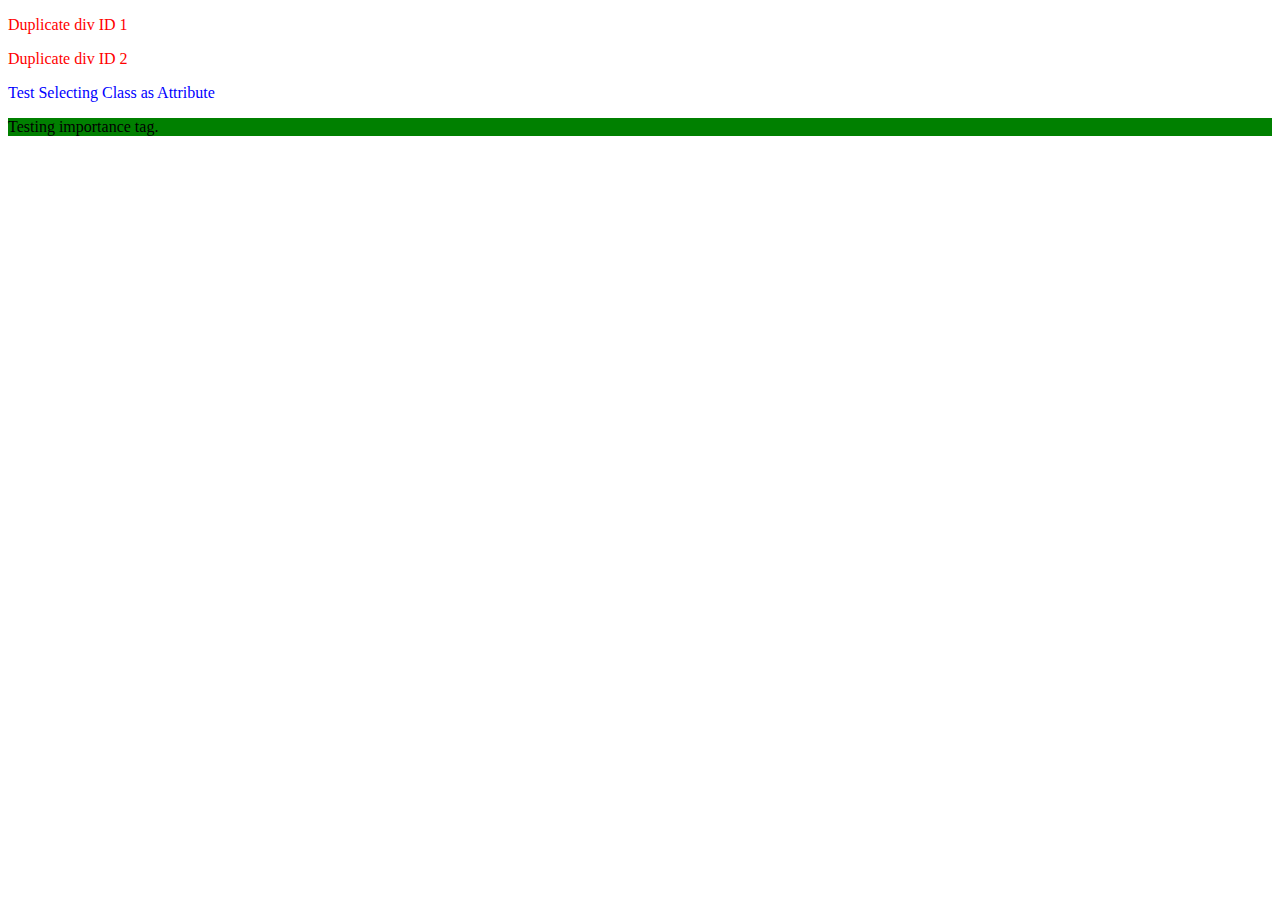
<file: index.html>
<!DOCTYPE html>
    <head>
        <meta charset="utf-8">
        <meta http-equiv="X-UA-Compatible" content="IE=edge">
        <link rel="stylesheet" href="./index.css">
        <title></title>
    </head>
    <body>
        <div id="duplicate">
            <p>Duplicate div ID 1</p>
        </div>
        <div id="duplicate">
            <p>Duplicate div ID 2</p>
        </div>
        <div>
            <span class="test">Test Selecting Class as Attribute</span>
        </div>

        <div class="importance-1 importance-2">
            <p>Testing importance tag.</p>
        </div>
    </body>
</html>
</file>
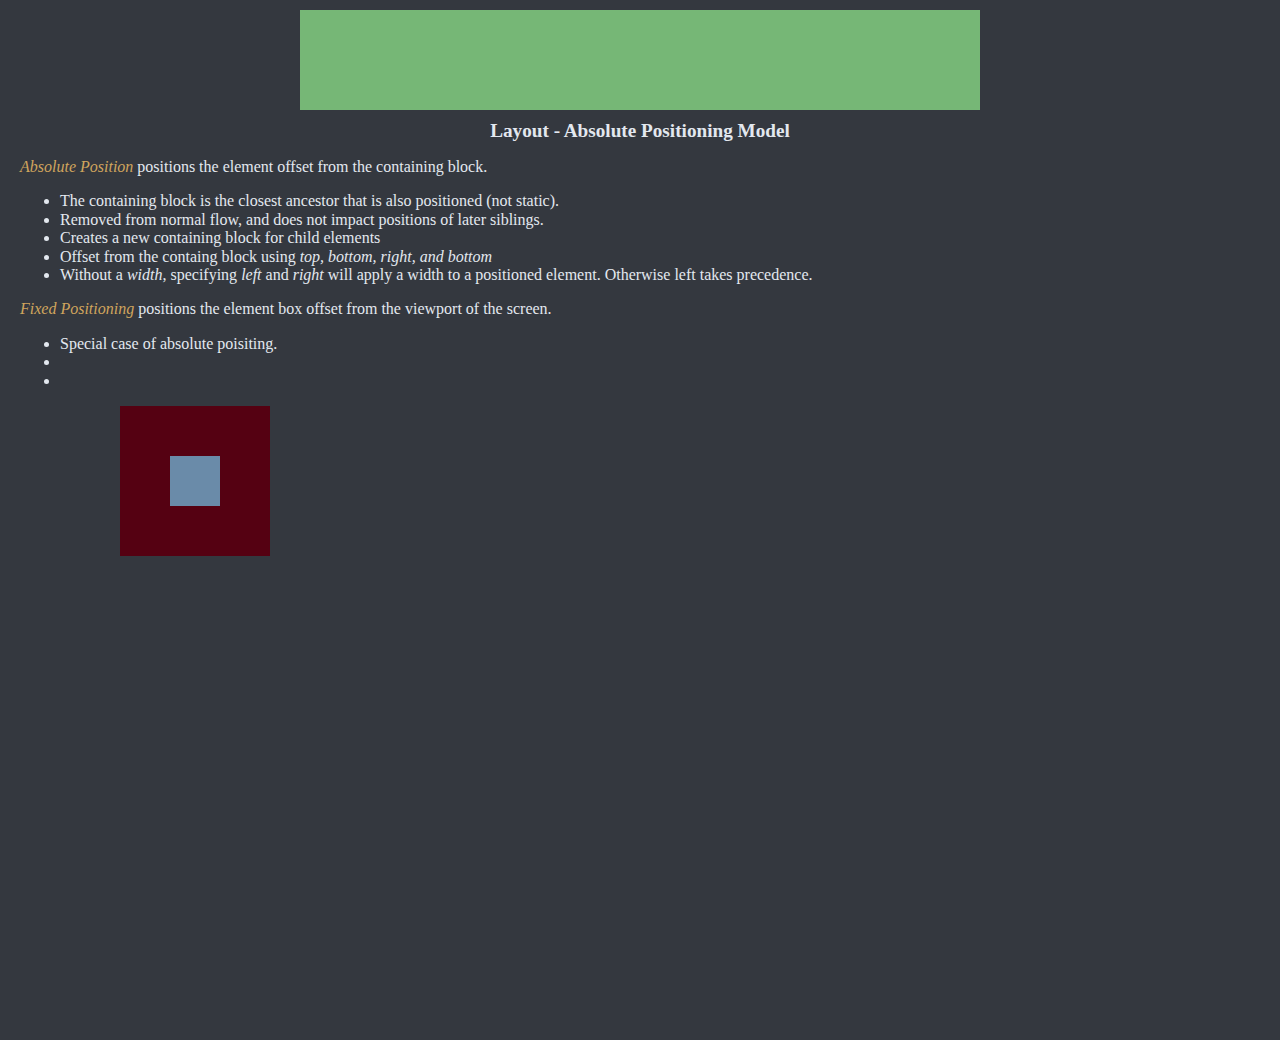
<file: layout/absolute_fixed.html>
<!DOCTYPE html>
<html lang="en">
    <head>
        <link rel="stylesheet" href="../css-normalise.css">
        <link href="./style.css" rel="stylesheet">
    </head>
    <body>
        <div class="box fixed"></div>
        
        <h1>Layout - Absolute Positioning Model</h1>
        <p><em>Absolute Position</em> positions the element offset from the containing block.</p>
        <ul>
            <li>The containing block is the closest ancestor that is also positioned (not static).</li>
            <li>Removed from normal flow, and does not impact positions of later siblings.</li>
            <li>Creates a new containing block for child elements</li>
            <li>Offset from the containg block using <i>top, bottom, right, and bottom</i></li>
            <li>Without a <i>width</i>, specifying <i>left</i> and <i>right</i> will apply a width to a positioned element. Otherwise left takes precedence.</li>
        </ul>

        <p><em>Fixed Positioning</em> positions the element box offset from the viewport of the screen.</p>
        <ul>
            <li>Special case of absolute poisiting.</li>
            <li></li>
            <li></li>
        </ul>

        <div class="container">
            <div class="box absolute"></div>
        </div>
    </body>
</html>
</file>
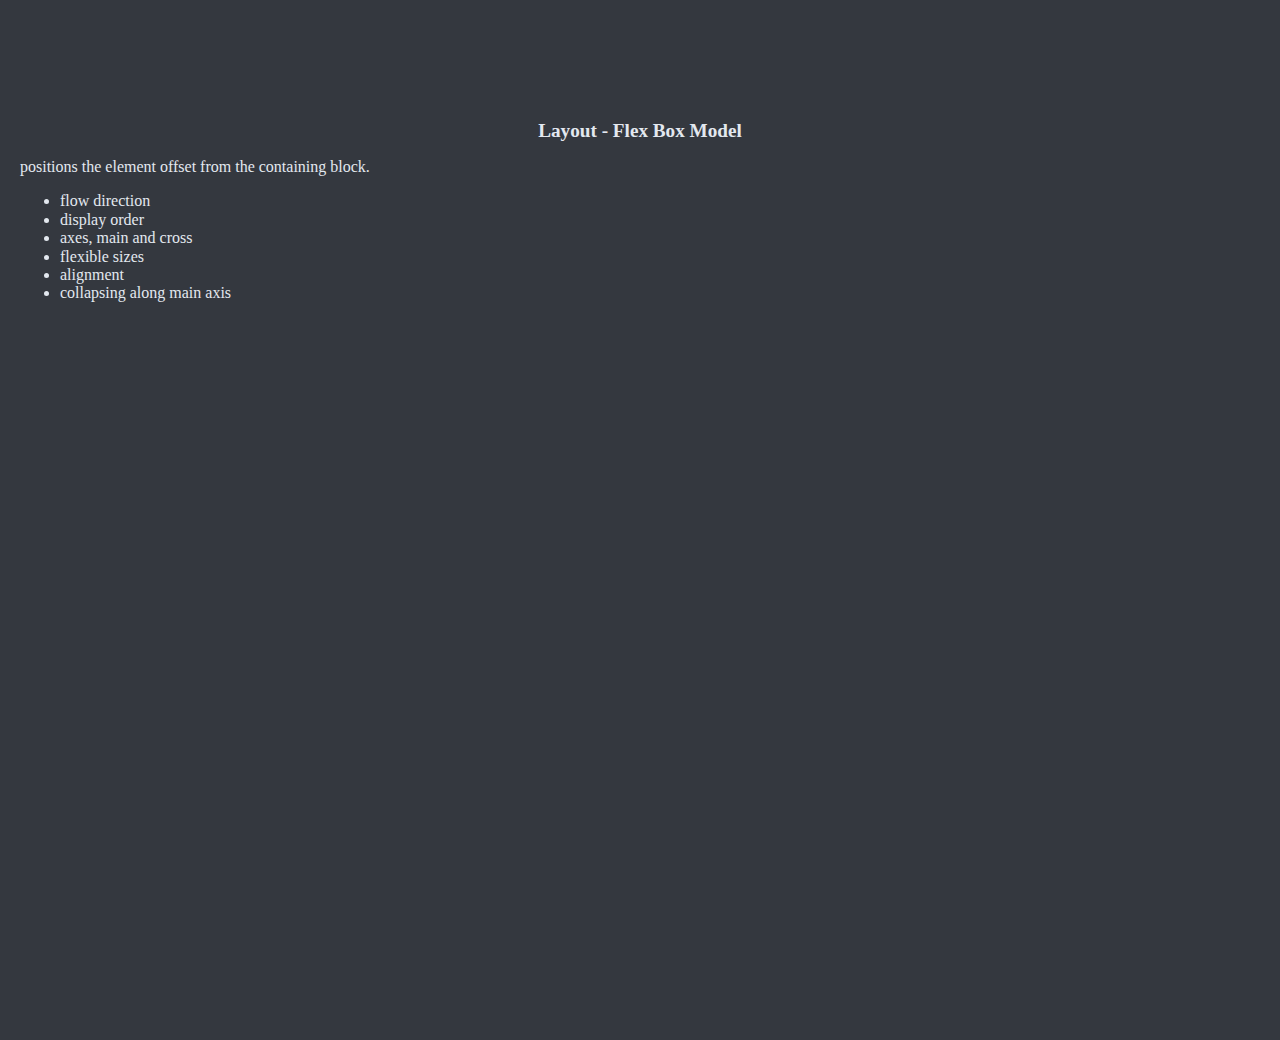
<file: layout/flex.html>
<!DOCTYPE html>
<html lang="en">
    <head>
        <link rel="stylesheet" href="../css-normalise.css">
        <link href="./style.css" rel="stylesheet">
    </head>
    <body>
        <h1>Layout - Flex Box Model</h1>
        <p><em></em> positions the element offset from the containing block.</p>
        <ul>
            <li>flow direction</li>
            <li>display order</li>
            <li>axes, main and cross</li>
            <li>flexible sizes</li>
            <li>alignment</li>
            <li>collapsing along main axis</li>
        </ul>
    </body>
</html>
</file>
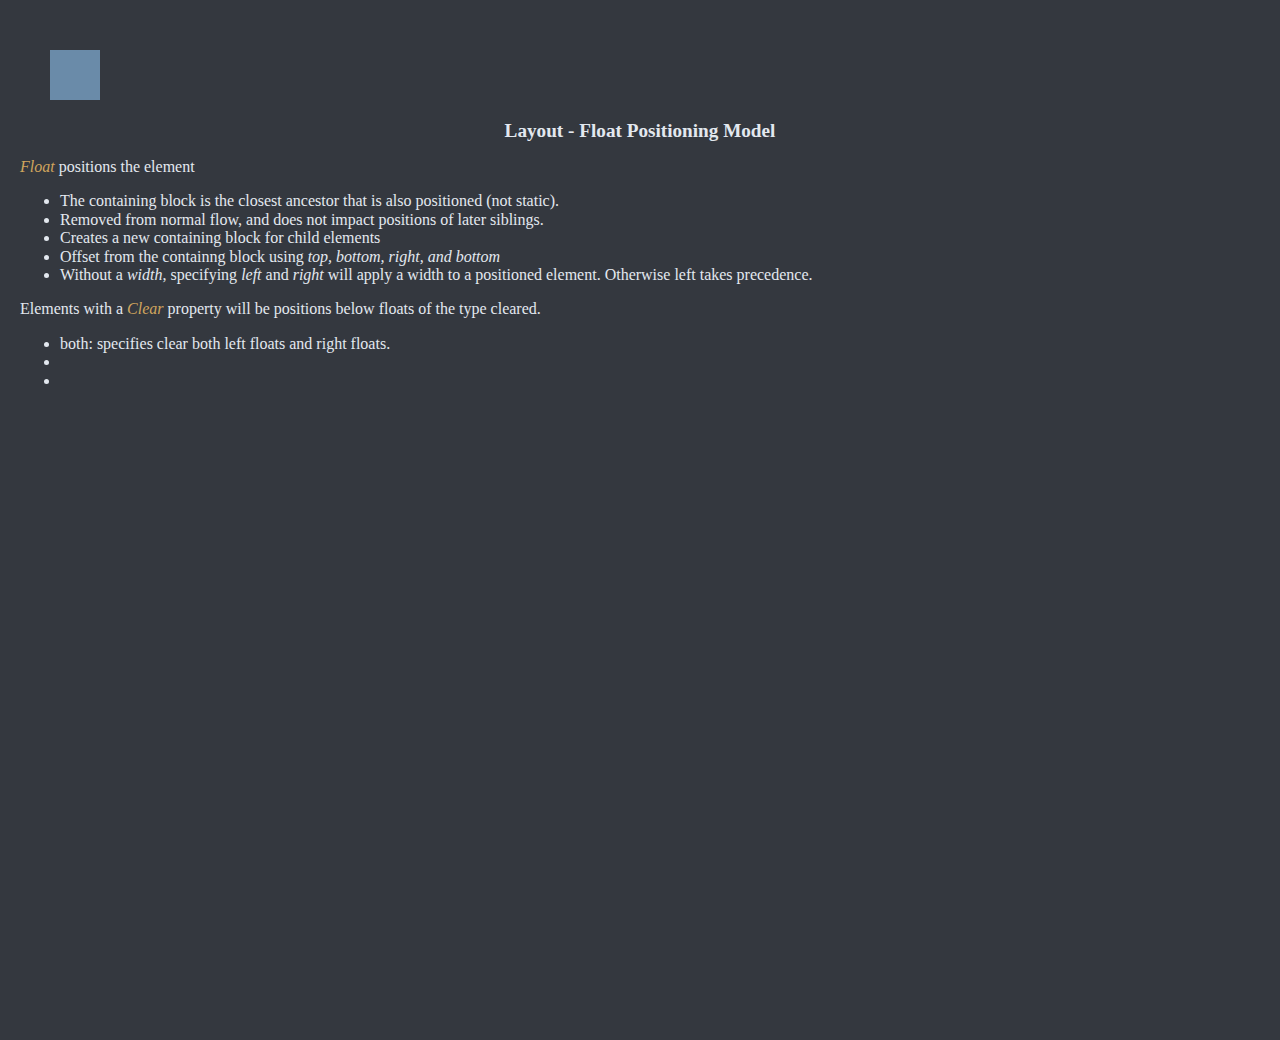
<file: layout/float.html>
<!DOCTYPE html>
<html lang="en">
    <head>
        <link rel="stylesheet" href="../css-normalise.css">
        <link href="./style.css" rel="stylesheet">
    </head>
    <body>        
        <h1>Layout - Float Positioning Model</h1>
        <p><em>Float</em> positions the element </p>
        <ul>
            <li>The containing block is the closest ancestor that is also positioned (not static).</li>
            <li>Removed from normal flow, and does not impact positions of later siblings.</li>
            <li>Creates a new containing block for child elements</li>
            <li>Offset from the containng block using <i>top, bottom, right, and bottom</i></li>
            <li>Without a <i>width</i>, specifying <i>left</i> and <i>right</i> will apply a width to a positioned element. Otherwise left takes precedence.</li>
        </ul>

        <p>Elements with a <em>Clear</em> property will be positions below floats of the type cleared.</p>
        <ul>
            <li>both: specifies clear both left floats and right floats.</li>
            <li></li>
            <li></li>
        </ul>

        <div class="container-absolute">
            <div class="box absolute"></div>
        </div>
        <div class="container-relative">
            <div class="box absolute"></div>
        </div>
    </body>
</html>
</file>
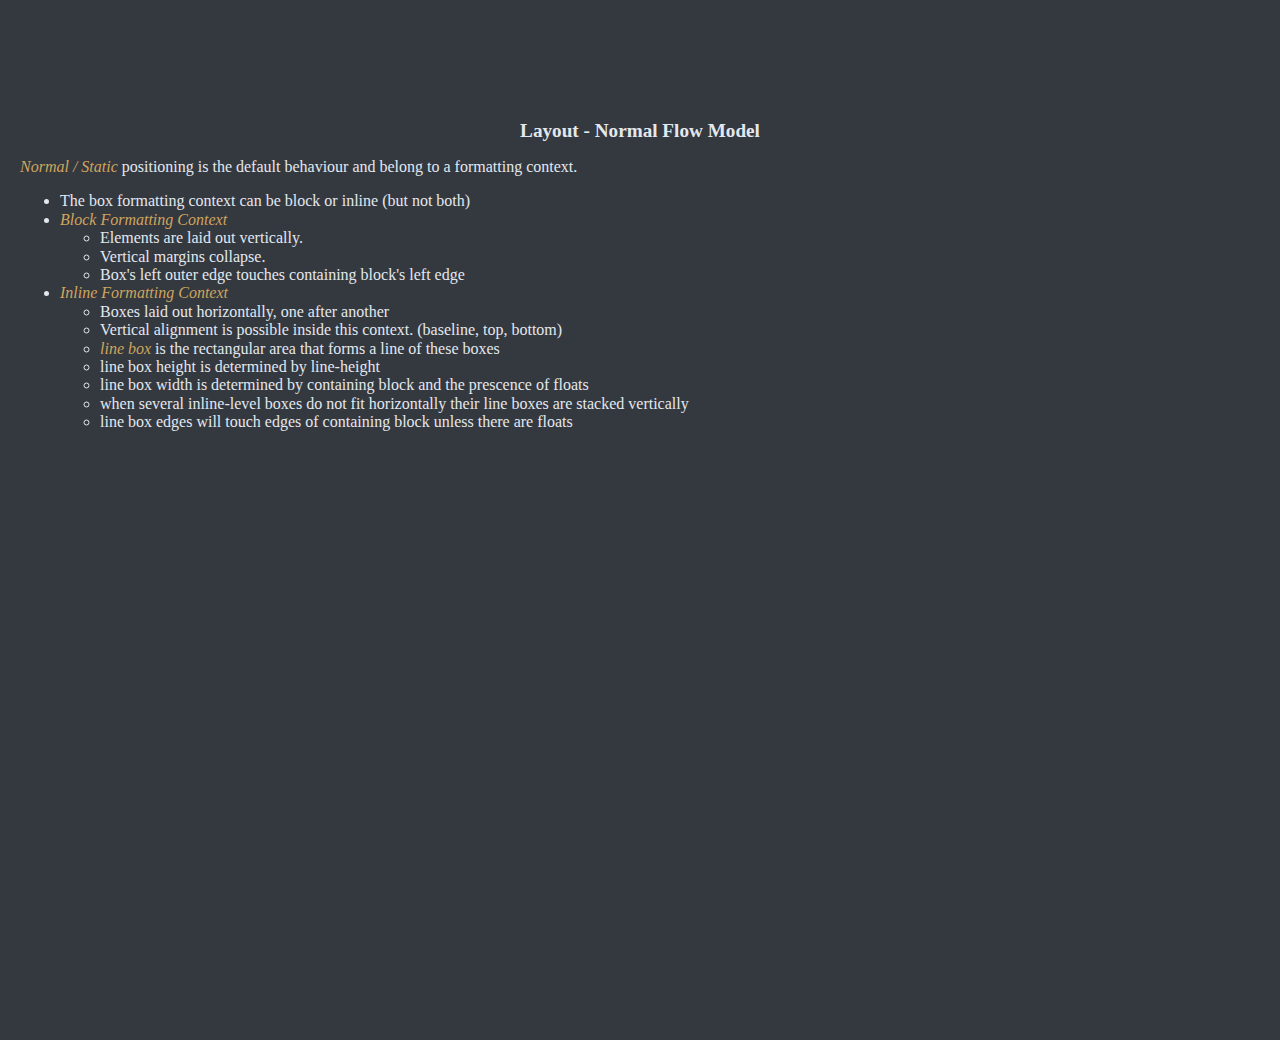
<file: layout/normal_flow.html>
<!DOCTYPE html>
<html lang="en">
    <head>
        <link rel="stylesheet" href="../css-normalise.css">
        <link href="./style.css" rel="stylesheet">
    </head>
    <body>        
        <h1>Layout - Normal Flow Model</h1>
        <p><em>Normal / Static</em> positioning is the default behaviour and belong to a formatting context.</p>
        <ul>
            <li>The box formatting context can be block or inline (but not both)</li>
            <li><em>Block Formatting Context</em>
                <ul>
                    <li>Elements are laid out vertically.</li>
                    <li>Vertical margins collapse.</li>
                    <li>Box's left outer edge touches containing block's left edge</li>
                </ul>
            </li>
            <li><em>Inline Formatting Context</em>
                <ul>
                    <li>Boxes laid out horizontally, one after another</li>
                    <li>Vertical alignment is possible inside this context. (baseline, top, bottom)</li>
                    <li><em>line box</em> is the rectangular area that forms a line of these boxes</li>
                    <li>line box height is determined by line-height</li>
                    <li>line box width is determined by containing block and the prescence of floats</li>
                    <li>when several inline-level boxes do not fit horizontally their line boxes are stacked vertically</li>
                    <li>line box edges will touch edges of containing block unless there are floats</li>
                </ul>
            </li>
        </ul>
    </body>
</html>
</file>
<file: index.css>
/* Star Selector */ 
* {
    background: transparent;
}


/* Duplicate ID's still work in most browsers but it does
   not respect the HTML5 spec */
#duplicate {
    color: red;
}

span[class="test"] {
    color: blue;
}

/*  Resolving importance */
/*  Generally not used unless building a utility classes
    to overcome the low 0,0,1,0 specificity */
div.importance-1 {
    background-color: green !important;
}

div.importance-2 {
    background-color: red;
}
</file>
<file: layout/style.css>
body {
    background-color: #34383f;
    padding: 20px;
    height: 1000px;
    color: #e3e8ef;
}

h1 {
    font-size: 1.2em;
    margin-top: 100px;
    text-align: center;
}

em {
    color: #d0a55d;
}

.box {
    height: 100px;
    display: block;
}


.box.fixed {
    position: fixed;
    top: 10px;
    left: 300px;
    right: 300px;
    background-color: #76b776;
}

.box.absolute {
    background-color: #6a8ba9;
    position: absolute;
    height: 50px;
    width: 50px;
    top: 50px;
    left: 50px;
}

.container {
    background-color: #550112;
    position: relative;
    left: 100px;
    height: 150px;
    width: 150px;
}
</file>
<file: css-normalise.css>
/*! normalize.css v7.0.0 | MIT License | github.com/necolas/normalize.css */

/* Document
   ========================================================================== */

/**
 * 1. Correct the line height in all browsers.
 * 2. Prevent adjustments of font size after orientation changes in
 *    IE on Windows Phone and in iOS.
 */

html {
  line-height: 1.15; /* 1 */
  -ms-text-size-adjust: 100%; /* 2 */
  -webkit-text-size-adjust: 100%; /* 2 */
}

/* Sections
   ========================================================================== */

/**
 * Remove the margin in all browsers (opinionated).
 */

body {
  margin: 0;
}

/**
 * Add the correct display in IE 9-.
 */

article,
aside,
footer,
header,
nav,
section {
  display: block;
}

/**
 * Correct the font size and margin on `h1` elements within `section` and
 * `article` contexts in Chrome, Firefox, and Safari.
 */

h1 {
  font-size: 2em;
  margin: 0.67em 0;
}

/* Grouping content
   ========================================================================== */

/**
 * Add the correct display in IE 9-.
 * 1. Add the correct display in IE.
 */

figcaption,
figure,
main { /* 1 */
  display: block;
}

/**
 * Add the correct margin in IE 8.
 */

figure {
  margin: 1em 40px;
}

/**
 * 1. Add the correct box sizing in Firefox.
 * 2. Show the overflow in Edge and IE.
 */

hr {
  box-sizing: content-box; /* 1 */
  height: 0; /* 1 */
  overflow: visible; /* 2 */
}

/**
 * 1. Correct the inheritance and scaling of font size in all browsers.
 * 2. Correct the odd `em` font sizing in all browsers.
 */

pre {
  font-family: monospace, monospace; /* 1 */
  font-size: 1em; /* 2 */
}

/* Text-level semantics
   ========================================================================== */

/**
 * 1. Remove the gray background on active links in IE 10.
 * 2. Remove gaps in links underline in iOS 8+ and Safari 8+.
 */

a {
  background-color: transparent; /* 1 */
  -webkit-text-decoration-skip: objects; /* 2 */
}

/**
 * 1. Remove the bottom border in Chrome 57- and Firefox 39-.
 * 2. Add the correct text decoration in Chrome, Edge, IE, Opera, and Safari.
 */

abbr[title] {
  border-bottom: none; /* 1 */
  text-decoration: underline; /* 2 */
  text-decoration: underline dotted; /* 2 */
}

/**
 * Prevent the duplicate application of `bolder` by the next rule in Safari 6.
 */

b,
strong {
  font-weight: inherit;
}

/**
 * Add the correct font weight in Chrome, Edge, and Safari.
 */

b,
strong {
  font-weight: bolder;
}

/**
 * 1. Correct the inheritance and scaling of font size in all browsers.
 * 2. Correct the odd `em` font sizing in all browsers.
 */

code,
kbd,
samp {
  font-family: monospace, monospace; /* 1 */
  font-size: 1em; /* 2 */
}

/**
 * Add the correct font style in Android 4.3-.
 */

dfn {
  font-style: italic;
}

/**
 * Add the correct background and color in IE 9-.
 */

mark {
  background-color: #ff0;
  color: #000;
}

/**
 * Add the correct font size in all browsers.
 */

small {
  font-size: 80%;
}

/**
 * Prevent `sub` and `sup` elements from affecting the line height in
 * all browsers.
 */

sub,
sup {
  font-size: 75%;
  line-height: 0;
  position: relative;
  vertical-align: baseline;
}

sub {
  bottom: -0.25em;
}

sup {
  top: -0.5em;
}

/* Embedded content
   ========================================================================== */

/**
 * Add the correct display in IE 9-.
 */

audio,
video {
  display: inline-block;
}

/**
 * Add the correct display in iOS 4-7.
 */

audio:not([controls]) {
  display: none;
  height: 0;
}

/**
 * Remove the border on images inside links in IE 10-.
 */

img {
  border-style: none;
}

/**
 * Hide the overflow in IE.
 */

svg:not(:root) {
  overflow: hidden;
}

/* Forms
   ========================================================================== */

/**
 * 1. Change the font styles in all browsers (opinionated).
 * 2. Remove the margin in Firefox and Safari.
 */

button,
input,
optgroup,
select,
textarea {
  font-family: sans-serif; /* 1 */
  font-size: 100%; /* 1 */
  line-height: 1.15; /* 1 */
  margin: 0; /* 2 */
}

/**
 * Show the overflow in IE.
 * 1. Show the overflow in Edge.
 */

button,
input { /* 1 */
  overflow: visible;
}

/**
 * Remove the inheritance of text transform in Edge, Firefox, and IE.
 * 1. Remove the inheritance of text transform in Firefox.
 */

button,
select { /* 1 */
  text-transform: none;
}

/**
 * 1. Prevent a WebKit bug where (2) destroys native `audio` and `video`
 *    controls in Android 4.
 * 2. Correct the inability to style clickable types in iOS and Safari.
 */

button,
html [type="button"], /* 1 */
[type="reset"],
[type="submit"] {
  -webkit-appearance: button; /* 2 */
}

/**
 * Remove the inner border and padding in Firefox.
 */

button::-moz-focus-inner,
[type="button"]::-moz-focus-inner,
[type="reset"]::-moz-focus-inner,
[type="submit"]::-moz-focus-inner {
  border-style: none;
  padding: 0;
}

/**
 * Restore the focus styles unset by the previous rule.
 */

button:-moz-focusring,
[type="button"]:-moz-focusring,
[type="reset"]:-moz-focusring,
[type="submit"]:-moz-focusring {
  outline: 1px dotted ButtonText;
}

/**
 * Correct the padding in Firefox.
 */

fieldset {
  padding: 0.35em 0.75em 0.625em;
}

/**
 * 1. Correct the text wrapping in Edge and IE.
 * 2. Correct the color inheritance from `fieldset` elements in IE.
 * 3. Remove the padding so developers are not caught out when they zero out
 *    `fieldset` elements in all browsers.
 */

legend {
  box-sizing: border-box; /* 1 */
  color: inherit; /* 2 */
  display: table; /* 1 */
  max-width: 100%; /* 1 */
  padding: 0; /* 3 */
  white-space: normal; /* 1 */
}

/**
 * 1. Add the correct display in IE 9-.
 * 2. Add the correct vertical alignment in Chrome, Firefox, and Opera.
 */

progress {
  display: inline-block; /* 1 */
  vertical-align: baseline; /* 2 */
}

/**
 * Remove the default vertical scrollbar in IE.
 */

textarea {
  overflow: auto;
}

/**
 * 1. Add the correct box sizing in IE 10-.
 * 2. Remove the padding in IE 10-.
 */

[type="checkbox"],
[type="radio"] {
  box-sizing: border-box; /* 1 */
  padding: 0; /* 2 */
}

/**
 * Correct the cursor style of increment and decrement buttons in Chrome.
 */

[type="number"]::-webkit-inner-spin-button,
[type="number"]::-webkit-outer-spin-button {
  height: auto;
}

/**
 * 1. Correct the odd appearance in Chrome and Safari.
 * 2. Correct the outline style in Safari.
 */

[type="search"] {
  -webkit-appearance: textfield; /* 1 */
  outline-offset: -2px; /* 2 */
}

/**
 * Remove the inner padding and cancel buttons in Chrome and Safari on macOS.
 */

[type="search"]::-webkit-search-cancel-button,
[type="search"]::-webkit-search-decoration {
  -webkit-appearance: none;
}

/**
 * 1. Correct the inability to style clickable types in iOS and Safari.
 * 2. Change font properties to `inherit` in Safari.
 */

::-webkit-file-upload-button {
  -webkit-appearance: button; /* 1 */
  font: inherit; /* 2 */
}

/* Interactive
   ========================================================================== */

/*
 * Add the correct display in IE 9-.
 * 1. Add the correct display in Edge, IE, and Firefox.
 */

details, /* 1 */
menu {
  display: block;
}

/*
 * Add the correct display in all browsers.
 */

summary {
  display: list-item;
}

/* Scripting
   ========================================================================== */

/**
 * Add the correct display in IE 9-.
 */

canvas {
  display: inline-block;
}

/**
 * Add the correct display in IE.
 */

template {
  display: none;
}

/* Hidden
   ========================================================================== */

/**
 * Add the correct display in IE 10-.
 */

[hidden] {
  display: none;
}
</file>
